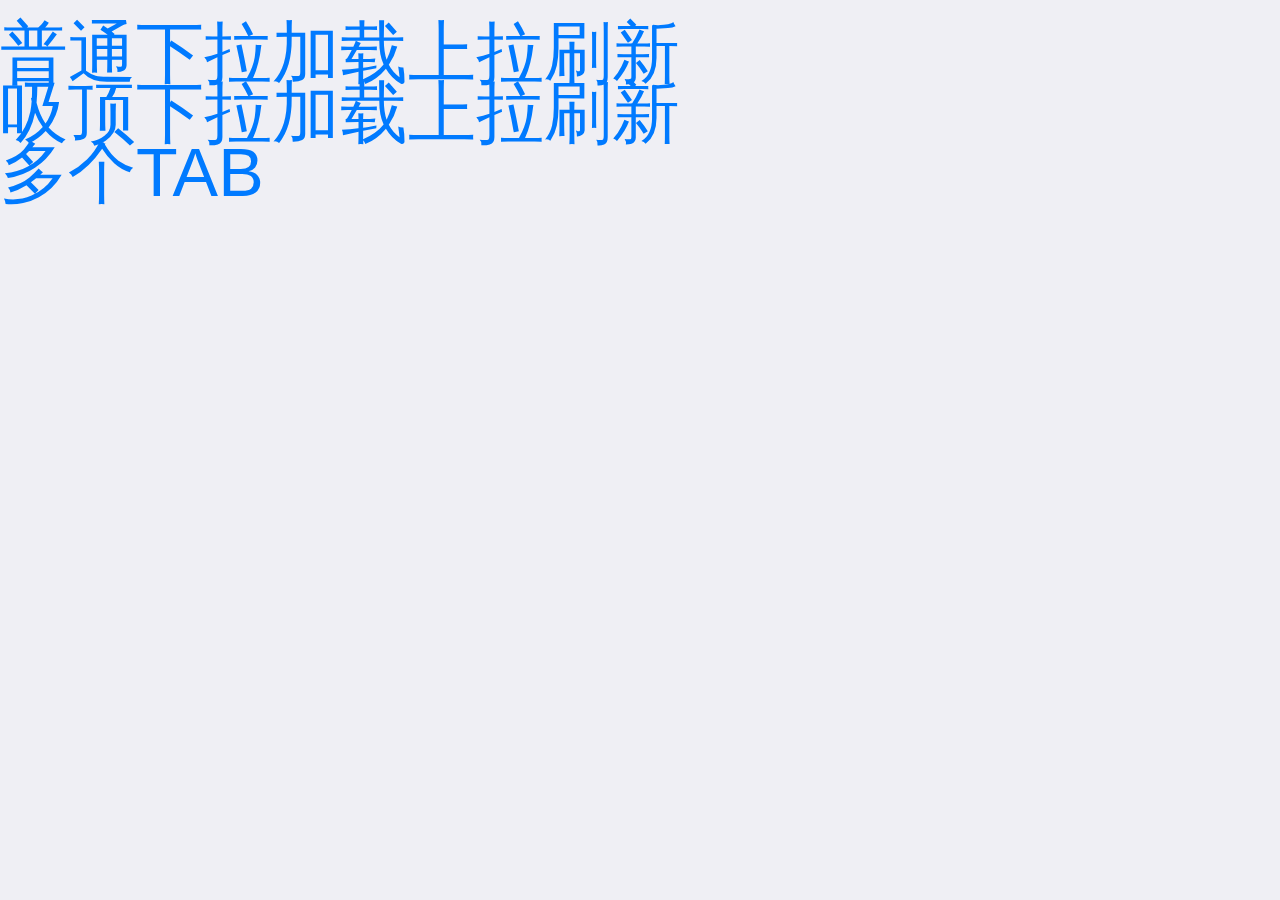
<file: mui+mescroll/index.html>
<!DOCTYPE html>
<html>
<head>
    <meta charset="utf-8">
    <meta name="viewport" content="width=device-width,initial-scale=1,minimum-scale=1,maximum-scale=1,user-scalable=no,viewport-fit=cover" />
    <title></title>
    <script src="js/mui.min.js"></script>
    <link href="css/mui.min.css" rel="stylesheet"/>
	 <link href="css/base.css" rel="stylesheet"/>
    <script type="text/javascript" charset="utf-8">
      	mui.init();
    </script>
	<script>
		var w = window.screen.width;
		var html = document.getElementsByTagName("html")
		html[0].style.fontSize = w / 37.5 + "px";
	</script>
	<style>
		*{font-size: 2rem;}
	</style>

	
</head>
<body>
	<br />
	<br />
	<a href="普通.html">普通下拉加载上拉刷新</a><br /><br />
	<a href="吸顶多选项.html">吸顶下拉加载上拉刷新</a><br /><br />
	<a href="多个tab-swiper.html">多个TAB</a><br /><br />
</body>
</html>
</file>
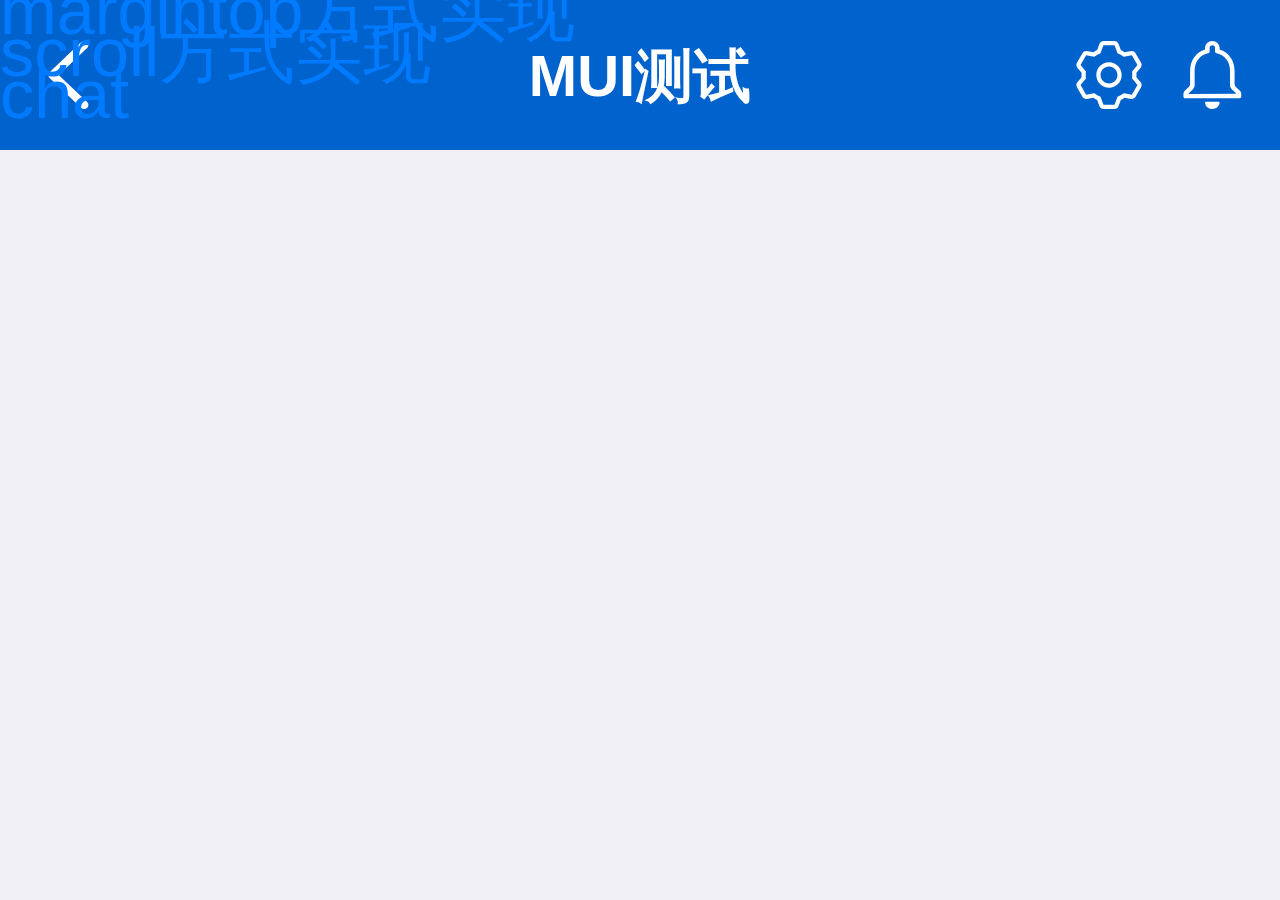
<file: mui测试/index.html>
<!DOCTYPE html>
<html>
	<head>
		<meta charset="utf-8">
		<meta name="viewport" content="width=device-width,initial-scale=1,minimum-scale=1,maximum-scale=1,user-scalable=no,viewport-fit=cover" />
		<title></title>
		<script src="js/mui.min.js"></script>
		<link href="css/mui.min.css" rel="stylesheet" />
		<link href="css/base.css" rel="stylesheet" />
		<script type="text/javascript" charset="utf-8">
			mui.init();
		</script>
		<script>
			var w = window.screen.width;
			var html = document.getElementsByTagName("html")
			html[0].style.fontSize = w / 37.5 + "px";
		</script>
		<style>
			* {margin: 0;padding: 0; font-size: 2rem;}
			
		</style>
	</head>
	<body>
		<header>
			<div id="header_space"></div>
			<div class="header_content">
				<div class="left">
					<div class="icon"><img src="images/back_white.svg"/></div>
				</div>
				<div class="txt">MUI测试</div>
				<div class="right">
					<div class="icon"><img src="images/gear.svg"/></div>
					<div class="icon"><img src="images/msg.svg"/></div>
				</div>
			</div>
		</header>
		
		<div class="main" id="main">
			<a href="margintop方式实现.html">margintop方式实现</a><br /><br />
			<a href="scroll方式实现.html">scroll方式实现</a><br /><br />
			<a href="chat.html">chat</a><br /><br />
		</div>
		
		
		
		
	</body>
	<script>
		
		mui.plusReady(function () {
			var sbh = plus.navigator.getStatusbarHeight(),
				hs = document.getElementById('header_space'),
				m = document.getElementById('main');
				
				hs.style.height = sbh + "px"
			var hd = document.getElementsByTagName("header"),
				hh = hd[0].clientHeight;
				m.style.background = "#000";
				// m.style.top = hh + "px";
				console.log("header高度 =" + " " + hh);
				console.log("状态栏高度 =" + " " + sbh)
		})
		
		
		
		
		
	</script>
	
	
</html>
</file>
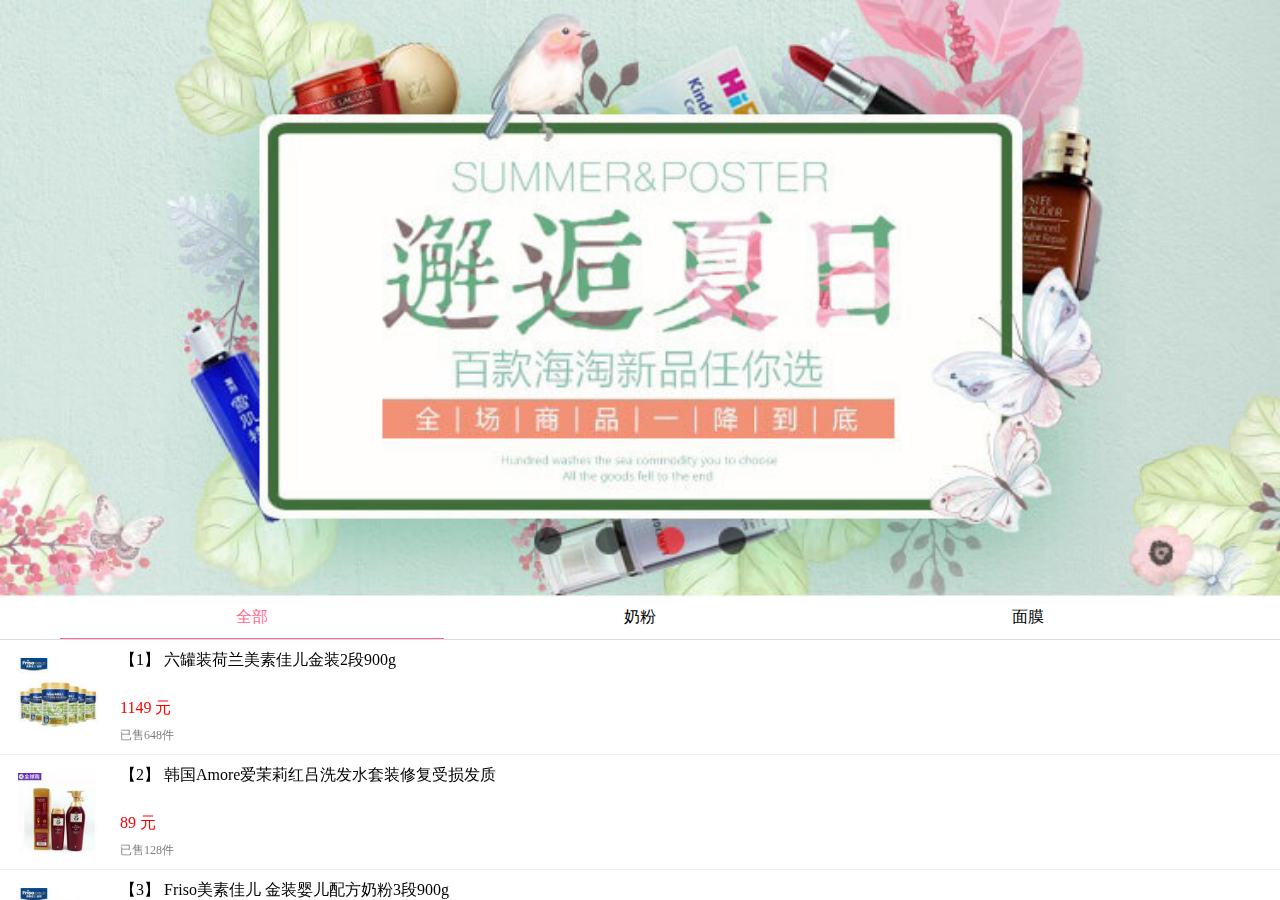
<file: mui+mescroll/吸顶多选项.html>
<!DOCTYPE html>
<html>

	<head>
		<meta charset="utf-8">
		<meta name="viewport" content="width=device-width, initial-scale=1,maximum-scale=1,user-scalable=no">
		<meta name="apple-mobile-web-app-capable" content="yes">

		<link rel="stylesheet" href="css/mescroll.min.css">
		<style type="text/css">
			* {
				margin: 0;
				padding: 0;
				-webkit-touch-callout:none;
				-webkit-user-select:none;
				-webkit-tap-highlight-color:transparent;
			}
			body{background-color: white}
			ul{list-style-type: none}
			a {text-decoration: none;color: #18B4FE;}
			
	
			/*模拟的轮播*/
			.swiper{
				width: 100%;
				vertical-align: bottom;
			}
			/*菜单*/
			.nav{
				text-align: center;
				border-bottom: 1px solid #ddd;
				background-color: white;
			}
			.nav p{
				display: inline-block;
				width: 30%;
				padding: 10px 0;
			}
			.nav .active{
				border-bottom: 1px solid #FF6990;
				color: #FF6990;
			}
			/*ios使用sticky样式实现*/
			.nav-sticky{
				z-index: 9999;/*需设置zIndex,避免在悬停时,可能会被列表数据遮住*/
				position: -webkit-sticky;
				position: sticky;
			    top: 0;/*相对mescroll的div悬停的位置*/
			}
			/*android和pc端悬停*/
			.nav-fixed{
				z-index: 9999;
				position: fixed;
				top: 44px;
				left: 0;
				width: 100%;
			}
			/*列表*/
			.mescroll{
				position: fixed;
				top: 0;
				bottom: 0;
				width: 100%;
				height: auto;
			}
			/*展示上拉加载的数据列表*/
			.data-list li{
				position: relative;
				padding: 10px 8px 10px 120px;
				border-bottom: 1px solid #eee;
			}
			.data-list .pd-img{
				position: absolute;
				left: 18px;
				top: 18px;
				width: 80px;
				height: 80px;
			}
			.data-list .pd-name{
				font-size: 16px;
				line-height: 20px;
				height: 40px;
				overflow: hidden;
			}
			.data-list .pd-price{
				margin-top: 8px;
				color: red;
			}
			.data-list .pd-sold{
				font-size: 12px;
				margin-top: 8px;
				color: gray;
			}
		</style>
	</head>

	<body>
		
		<!--滑动区域-->
		<div id="mescroll" class="mescroll">
		
			<img class="swiper" src="res/img/swiper.jpg"/>
			<!--
				悬浮菜单:
				1.ios的悬停效果,通过给navWarp添加sticky样式来实现
				2.android和pc端悬停效果,通过监听mescroll的scroll事件,控制navContent是否为fixed定位来实现
			-->
			<div id="navWarp">
				<div id="navContent" class="nav">
					<p class="active" i="0">全部</p>
					<p i="1">奶粉</p>
					<p i="2">面膜</p>
				</div>
			</div>
			<!--upscrollWarp用于装载上拉进度和数据列表,避免清空列表不满屏,导致点击悬浮菜单时会滑下来-->
			<div id="upscrollWarp">
				<!--展示上拉加载的数据列表-->
				<ul id="dataList" class="data-list">
					<!--<li>
						<img class="pd-img" src="../res/img/pd1.jpg"/>
						<p class="pd-name">商品标题商品标题商品标题商品标题商品标题商品</p>
						<p class="pd-price">200.00 元</p>
						<p class="pd-sold">已售50件</p>
					</li>-->
				</ul>
			</div>
		</div>
	</body>
	
	<script src="js/mescroll.min.js" type="text/javascript" charset="utf-8"></script>
	<!--mescroll本身不依赖jq,这里为了模拟发送ajax请求-->
	<script src="js/jquery.min.js" type="text/javascript" charset="utf-8"></script>
	<script type="text/javascript" charset="utf-8">
		$(function(){
			//创建MeScroll对象,内部已默认开启下拉刷新,自动执行up.callback,刷新列表数据;
			var mescroll = new MeScroll("mescroll", {
				up: {
					callback: getListData, //上拉回调,此处可简写; 相当于 callback: function (page, mescroll) { getListData(page); }
					isBounce: false, //此处禁止ios回弹,解析(务必认真阅读,特别是最后一点): http://www.mescroll.com/qa.html#q10
					clearEmptyId: "dataList", //相当于同时设置了clearId和empty.warpId; 简化写法;默认null; 注意vue中不能配置此项
					warpId: "upscrollWarp", //让上拉进度装到upscrollWarp里面
					lazyLoad: {
			        	use: true // 是否开启懒加载,默认false
			        }
				}
			});
			
			var navWarp=document.getElementById("navWarp");
			if(mescroll.os.ios){
				//ios的悬停效果,通过给navWarp添加nav-sticky样式来实现
				navWarp.classList.add("nav-sticky");
			}else{
				//android和pc端悬停效果,通过监听mescroll的scroll事件,控制navContent是否为fixed定位来实现
				navWarp.style.height=navWarp.offsetHeight+"px";//固定高度占位,避免悬浮时列表抖动
				var navContent=document.getElementById("navContent");
				mescroll.optUp.onScroll=function(mescroll, y, isUp){
					console.log("up --> onScroll 列表当前滚动的距离 y = " + y + ", 是否向上滑动 isUp = " + isUp);
					if(y>=navWarp.offsetTop){
						navContent.classList.add("nav-fixed");
					}else{
						navContent.classList.remove("nav-fixed");
					}
				}
			}
			
			/*初始化菜单*/
			var pdType=0;//全部商品0; 奶粉1; 图书2;
			$(".nav p").click(function(){
				var i=$(this).attr("i");
				if(pdType!=i) {
					//更改列表条件
					pdType=i;
					//变色
					$(".nav p").each(function(i,dom){
						if(dom.getAttribute("i")==pdType){
							dom.classList.add("active");
						}else{
							dom.classList.remove("active");
						}
					})
					/*调整upscrollWarp的最小高度,使其刚好满屏,避免点击悬浮菜单时会滑下来;(这里每次点击都计算一次,毕竟轮播图高度改变或未能显示图都会影响计算的值)*/
					var minHight = mescroll.getClientHeight() - navWarp.offsetHeight;
					document.getElementById("upscrollWarp").style.minHeight = minHight+"px";
					//重置列表数据
					mescroll.resetUpScroll();
				}
			})
			
			/*联网加载列表数据  page = {num:1, size:10}; num:当前页 从1开始, size:每页数据条数 */
			function getListData(page){
				//联网加载数据
				getListDataFromNet(pdType, page.num, page.size, function(curPageData){
					//联网成功的回调,隐藏下拉刷新和上拉加载的状态;
					//mescroll会根据传的参数,自动判断列表如果无任何数据,则提示空;列表无下一页数据,则提示无更多数据;
					console.log("pdType="+pdType+", page.num="+page.num+", page.size="+page.size+", curPageData.length="+curPageData.length);
					
					//方法一(推荐): 后台接口有返回列表的总页数 totalPage
					//mescroll.endByPage(curPageData.length, totalPage); //必传参数(当前页的数据个数, 总页数)
					
					//方法二(推荐): 后台接口有返回列表的总数据量 totalSize
					//mescroll.endBySize(curPageData.length, totalSize); //必传参数(当前页的数据个数, 总数据量)
					
					//方法三(推荐): 您有其他方式知道是否有下一页 hasNext
					//mescroll.endSuccess(curPageData.length, hasNext); //必传参数(当前页的数据个数, 是否有下一页true/false)
					
					//方法四 (不推荐),会存在一个小问题:比如列表共有20条数据,每页加载10条,共2页.如果只根据当前页的数据个数判断,则需翻到第三页才会知道无更多数据,如果传了hasNext,则翻到第二页即可显示无更多数据.
					mescroll.endSuccess(curPageData.length);
					
					//提示:curPageData.length必传的原因:
					// 1.判断是否有下一页的首要依据: 当传的值小于page.size时,则一定会认为无更多数据.
					// 2.比传入的totalPage, totalSize, hasNext具有更高的判断优先级
					// 3.使配置的noMoreSize生效
					
					//设置列表数据
					setListData(curPageData);
				}, function(){
					//联网失败的回调,隐藏下拉刷新和上拉加载的状态;
	                mescroll.endErr();
				});
			}
			
			/*设置列表数据*/
			function setListData(curPageData){
				var listDom=document.getElementById("dataList");
				for (var i = 0; i < curPageData.length; i++) {
					var pd=curPageData[i];
					
					var str='<img class="pd-img" src="res/img/loading-sq.png" imgurl="'+pd.pdImg+'"/>';
					str+='<p class="pd-name">'+pd.pdName+'</p>';
					str+='<p class="pd-price">'+pd.pdPrice+' 元</p>';
					str+='<p class="pd-sold">已售'+pd.pdSold+'件</p>';
					
					var liDom=document.createElement("li");
					liDom.innerHTML=str;
					listDom.appendChild(liDom);
				}
			}
			
			/*联网加载列表数据
			 在您的实际项目中,请参考官方写法: http://www.mescroll.com/api.html#tagUpCallback
			 请忽略getListDataFromNet的逻辑,这里仅仅是在本地模拟分页数据,本地演示用
			 实际项目以您服务器接口返回的数据为准,无需本地处理分页.
			 * */
			function getListDataFromNet(pdType,pageNum,pageSize,successCallback,errorCallback) {
				//延时一秒,模拟联网
                setTimeout(function () {
                	$.ajax({
		                type: 'GET',
		                url: 'res/pdlist1.json',
//		                url: '../res/pdlist1.json?pdType='+pdType+'&num='+pageNum+'&size='+pageSize,
		                dataType: 'json',
		                success: function(data){
		                	var listData=[];
		                	
		                	//pdType 全部商品0; 奶粉1; 图书2;
		                	if(pdType==0){
		                		//全部商品 (模拟分页数据)
								for (var i = (pageNum-1)*pageSize; i < pageNum*pageSize; i++) {
				            		if(i==data.length) break;
				            		listData.push(data[i]);
				            	}
								
		                	}else if(pdType==1){
		                		//奶粉
		                		for (var i = 0; i < data.length; i++) {
		                			if (data[i].pdName.indexOf("奶")!=-1) {
		                				listData.push(data[i]);
		                			}
		                		}
		                		
		                	}else if(pdType==2){
		                		//面膜
		                		for (var i = 0; i < data.length; i++) {
		                			if (data[i].pdName.indexOf("面膜")!=-1) {
		                				listData.push(data[i]);
		                			}
		                		}
		                	}
		                	
		                	//回调
		                	successCallback(listData);
		                },
		                error: errorCallback
		            });
                },500)
			}
			
		});
	</script>

</html>
</file>
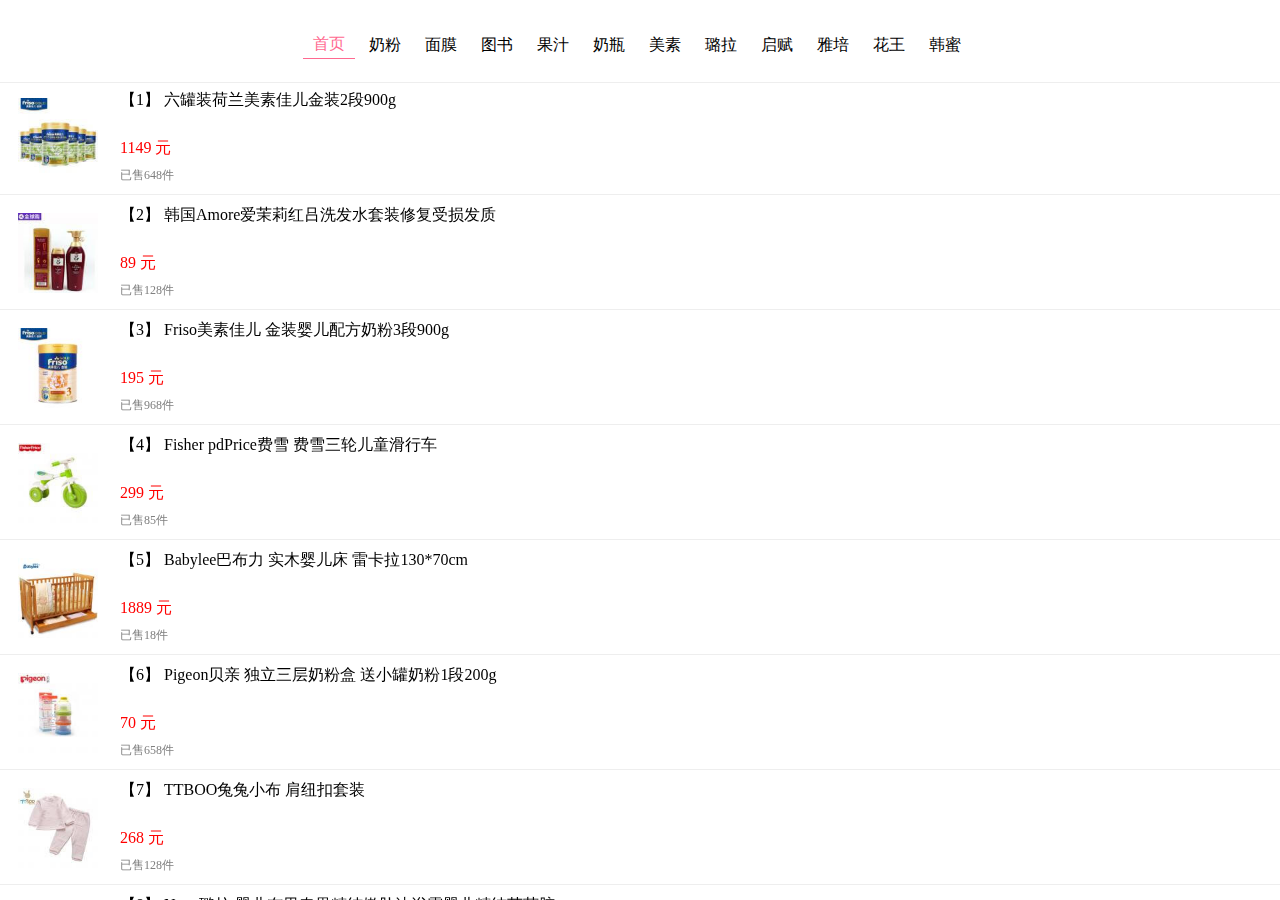
<file: mui+mescroll/多个tab-swiper.html>
<!DOCTYPE html>
<html>

	<head>
		<meta charset="utf-8">
		<meta name="viewport" content="width=device-width, initial-scale=1,maximum-scale=1,user-scalable=no">
		<meta name="apple-mobile-web-app-capable" content="yes">

		<link rel="stylesheet" href="css/mescroll.min.css">
		<link rel="stylesheet" href="css/swiper-3.3.1.min.css">
		<style type="text/css">
			* {
				margin: 0;
				padding: 0;
				-webkit-touch-callout:none;
				-webkit-user-select:none;
				-webkit-tap-highlight-color:transparent;
			}
			body{background-color: white}
			ul{list-style-type: none}
			a {text-decoration: none;color: #18B4FE;}
			
			/*模拟的标题*/
			.header{
				z-index: 9990;
				position: fixed;
				top: 0;
				left: 0;
				width: 100%;
				height: 70px;
				line-height: 16px;
				padding-top: 12px;
				text-align: center;
				background-color: white;
				border-bottom: 1px solid #eee;
			}
			.header .btn-left{
				position: absolute;
				top: 0;
				left: 0;
				padding:12px 12px 0 12px;
			}
			.header .btn-right{
				position: absolute;
				top: 0;
				right: 0;
				padding:12px 8px;
			}
			.header .tip{
				margin-top: 4px;
				font-size: 12px;
				color: gray;
			}
			/*菜单*/
			.scrollx{
				height: 50px;
				overflow: hidden;
			}
			.scrollx-content{
				width: 100%;
				overflow-x: auto;
				white-space: nowrap;
			}
			.nav {
				padding: 0 16px 0 10px;
			}
			.nav li{
				display: inline-block;
				padding: 24px 10px 6px 10px;
				margin-bottom: 30px;/*把水平滚动条撑到外面,达到隐藏的目的*/
				vertical-align: middle;
			}
			.nav .active{
				border-bottom: 1px solid #FF6990;
				color: #FF6990;
			}
			/*列表*/
			.swiper-container{
				position: fixed;
				top: 80px;
				left: 0;
				right: 0;
				bottom: 0;
			}
			/*展示上拉加载的数据列表*/
			.data-list li{
				position: relative;
				padding: 10px 8px 10px 120px;
				border-bottom: 1px solid #eee;
			}
			.data-list .pd-img{
				position: absolute;
				left: 18px;
				top: 18px;
				width: 80px;
				height: 80px;
			}
			.data-list .pd-name{
				font-size: 16px;
				line-height: 20px;
				height: 40px;
				overflow: hidden;
			}
			.data-list .pd-price{
				margin-top: 8px;
				color: red;
			}
			.data-list .pd-sold{
				font-size: 12px;
				margin-top: 8px;
				color: gray;
			}
			/*隐藏*/
			.hide{display: none;}
		</style>
	</head>

	<body>
		<!--标题-->
		<div class="header">
			
			
			<!--菜单 需加上mescroll-touch-x,原因: http://www.mescroll.com/qa.html#q10 -->
			<div class="scrollx mescroll-touch-x">
				<div id="scrollxContent" class="scrollx-content">
					<ul id="nav" class="nav">
						<li class="active" i="0">首页</li>
						<li i="1">奶粉</li>
						<li i="2">面膜</li>
						<li i="3">图书</li>
						<li i="4">果汁</li>
						<li i="5">奶瓶</li>
						<li i="6">美素</li>
						<li i="7">璐拉</li>
						<li i="8">启赋</li>
						<li i="9">雅培</li>
						<li i="10">花王</li>
						<li i="11">韩蜜</li>
					</ul>
				</div>
			</div>
			
		</div>
		
		<!--轮播-->
		<div id="swiper" class="swiper-container">
		    <div id="swiperWrapper" class="swiper-wrapper">
		    	
	        	<!--首页-->
		        <div id="mescroll0" class="swiper-slide mescroll">
					<ul id="dataList0" class="data-list">
						<!--<li>
							<img class="pd-img" src="../res/img/pd1.jpg"/>
							<p class="pd-name">商品标题商品标题商品标题商品标题商品标题商品</p>
							<p class="pd-price">200.00 元</p>
							<p class="pd-sold">已售50件</p>
						</li>-->
					</ul>
		        </div>
		    	
	        	<!--奶粉-->
		        <div id="mescroll1" class="swiper-slide mescroll">
					<ul id="dataList1" class="data-list"> </ul>
		        </div>
		    	
	        	<!--面膜-->
		        <div id="mescroll2" class="swiper-slide mescroll">
					<ul id="dataList2" class="data-list"> </ul>
		        </div>
		    	
	        	<!--图书-->
		        <div id="mescroll3" class="swiper-slide mescroll">
					<ul id="dataList3" class="data-list"> </ul>
		        </div>
		    	
	        	<!--果汁-->
		        <div id="mescroll4" class="swiper-slide mescroll">
					<ul id="dataList4" class="data-list"> </ul>
		        </div>
		    	
	        	<!--奶瓶-->
		        <div id="mescroll5" class="swiper-slide mescroll">
					<ul id="dataList5" class="data-list"> </ul>
		        </div>
		    	
	        	<!--美素-->
		        <div id="mescroll6" class="swiper-slide mescroll">
					<ul id="dataList6" class="data-list"> </ul>
		        </div>
		    	
	        	<!--璐拉-->
		        <div id="mescroll7" class="swiper-slide mescroll">
					<ul id="dataList7" class="data-list"> </ul>
		        </div>
		    	
	        	<!--启赋-->
		        <div id="mescroll8" class="swiper-slide mescroll">
					<ul id="dataList8" class="data-list"> </ul>
		        </div>
		    	
	        	<!--雅培-->
		        <div id="mescroll9" class="swiper-slide mescroll">
					<ul id="dataList9" class="data-list"> </ul>
		        </div>
		    	
	        	<!--花王-->
		        <div id="mescroll10" class="swiper-slide mescroll">
					<ul id="dataList10" class="data-list"> </ul>
		        </div>
		    	
	        	<!--韩蜜-->
		        <div id="mescroll11" class="swiper-slide mescroll">
					<ul id="dataList11" class="data-list"> </ul>
		        </div>
		    	
		    </div>
		</div>
			
	</body>
	
	<script src="js/mescroll.min.js" type="text/javascript" charset="utf-8"></script>
	<script src="js/swiper-3.3.1.min.js" type="text/javascript" charset="utf-8"></script>
	<!--mescroll本身不依赖jq,这里为了模拟发送ajax请求-->
	<script src="js/jquery.min.js" type="text/javascript" charset="utf-8"></script>
	<script type="text/javascript" charset="utf-8">
		$(function(){
			//导航菜单
			var mescrollArr=new Array(12);//每个菜单对应一个mescroll对象
			
			//当前菜单下标
			var curNavIndex=0;
			
			//初始化首页
			mescrollArr[curNavIndex]=initMescroll(curNavIndex);
			
			/*初始化轮播*/
			var swiper=new Swiper('#swiper', {
				observer: true,
		        onTransitionEnd: function(swiper){
		        	var i=swiper.activeIndex;//轮播切换完毕的事件
		        	changePage(i);
			    }
		    });
		    
		    /*菜单点击事件*/
			$("#nav li").click(function(){
				var i=Number($(this).attr("i"));
				swiper.slideTo(i);//以轮播的方式切换列表
			})
			
			/*切换列表*/
			function changePage(i) {
				if(curNavIndex!=i) {
					//更改列表条件
					var curNavDom;//当前菜单项
					$("#nav li").each(function(n,dom){
						if (dom.getAttribute("i")==i) {
							dom.classList.add("active");
							curNavDom=dom;
						} else{
							dom.classList.remove("active");
						}
					});
					//菜单项居中动画
					var scrollxContent=document.getElementById("scrollxContent");
					var star = scrollxContent.scrollLeft;//当前位置
					var end = curNavDom.offsetLeft + curNavDom.clientWidth/2 - document.body.clientWidth/2; //居中
					mescrollArr[curNavIndex].getStep(star, end, function(step,timer){
						scrollxContent.scrollLeft=step; //从当前位置逐渐移动到中间位置,默认时长300ms
					});
					//隐藏当前回到顶部按钮
					mescrollArr[curNavIndex].hideTopBtn();
					//取出菜单所对应的mescroll对象,如果未初始化则初始化
					if(mescrollArr[i]==null){
						mescrollArr[i]=initMescroll(i);
					}else{
						//检查是否需要显示回到到顶按钮
						var curMescroll=mescrollArr[i];
						var curScrollTop=curMescroll.getScrollTop();
						if(curScrollTop>=curMescroll.optUp.toTop.offset){
							curMescroll.showTopBtn();
						}else{
							curMescroll.hideTopBtn();
						}
					}
					//更新标记
					curNavIndex=i;
				}
			}
			
			/*创建MeScroll对象*/
			function initMescroll(index){
				//创建MeScroll对象,内部已默认开启下拉刷新,自动执行up.callback,刷新列表数据;
				var mescroll = new MeScroll("mescroll"+index, {
					//上拉加载的配置项
					up: {
						callback: getListData, //上拉回调,此处可简写; 相当于 callback: function (page) { getListData(page); }
						isBounce: false, //此处禁止ios回弹,解析(务必认真阅读,特别是最后一点): http://www.mescroll.com/qa.html#q10
						noMoreSize: 4, //如果列表已无数据,可设置列表的总数量要大于半页才显示无更多数据;避免列表数据过少(比如只有一条数据),显示无更多数据会不好看; 默认5
						empty: {
							icon: "res/img/mescroll-empty.png", //图标,默认null
							tip: "暂无相关数据~", //提示
							btntext: "去逛逛 >", //按钮,默认""
							btnClick: function(){//点击按钮的回调,默认null
								alert("点击了按钮,具体逻辑自行实现");
							} 
						},
						clearEmptyId: "dataList"+index,
						toTop:{ //配置回到顶部按钮
							src : "res/img/mescroll-totop.png", //默认滚动到1000px显示,可配置offset修改
							//offset : 1000
						},
						isBounce:false,
						lazyLoad: {
				        	use: true // 是否开启懒加载,默认false
				        }
					}
				});
				return mescroll;
			}
			
			/*联网加载列表数据  page = {num:1, size:10}; num:当前页 从1开始, size:每页数据条数 */
			function getListData(page){
				//联网加载数据
				var dataIndex=curNavIndex; //记录当前联网的nav下标,防止快速切换时,联网回来curNavIndex已经改变的情况;
				getListDataFromNet(dataIndex, page.num, page.size, function(pageData){
					//联网成功的回调,隐藏下拉刷新和上拉加载的状态;
					//mescroll会根据传的参数,自动判断列表如果无任何数据,则提示空;列表无下一页数据,则提示无更多数据;
					console.log("dataIndex="+dataIndex+", curNavIndex="+curNavIndex+", page.num="+page.num+", page.size="+page.size+", pageData.length="+pageData.length);
					
					//方法一(推荐): 后台接口有返回列表的总页数 totalPage
					//mescrollArr[dataIndex].endByPage(pageData.length, totalPage); //必传参数(当前页的数据个数, 总页数)
					
					//方法二(推荐): 后台接口有返回列表的总数据量 totalSize
					//mescrollArr[dataIndex].endBySize(pageData.length, totalSize); //必传参数(当前页的数据个数, 总数据量)
					
					//方法三(推荐): 您有其他方式知道是否有下一页 hasNext
					//mescrollArr[dataIndex].endSuccess(pageData.length, hasNext); //必传参数(当前页的数据个数, 是否有下一页true/false)
					
					//方法四 (不推荐),会存在一个小问题:比如列表共有20条数据,每页加载10条,共2页.如果只根据当前页的数据个数判断,则需翻到第三页才会知道无更多数据,如果传了hasNext,则翻到第二页即可显示无更多数据.
					mescrollArr[dataIndex].endSuccess(pageData.length);
					
					//设置列表数据
					setListData(pageData,dataIndex);
				}, function(){
					//联网失败的回调,隐藏下拉刷新和上拉加载的状态;
	                mescrollArr[dataIndex].endErr();
				});
			}
			
			/*设置列表数据
			 * pageData 当前页的数据
			 * dataIndex 数据属于哪个nav */
			function setListData(pageData,dataIndex){
				var listDom=document.getElementById("dataList"+dataIndex);
				for (var i = 0; i < pageData.length; i++) {
					var pd=pageData[i];
					
					var str='<img class="pd-img" src="res/img/loading-sq.png" imgurl="'+pd.pdImg+'"/>';
					str+='<p class="pd-name">'+pd.pdName+'</p>';
					str+='<p class="pd-price">'+pd.pdPrice+' 元</p>';
					str+='<p class="pd-sold">已售'+pd.pdSold+'件</p>';
					
					var liDom=document.createElement("li");
					liDom.innerHTML=str;
					listDom.appendChild(liDom);
				}
			}
			
			/*联网加载列表数据
			 在您的实际项目中,请参考官方写法: http://www.mescroll.com/api.html#tagUpCallback
			 请忽略getListDataFromNet的逻辑,这里仅仅是在本地模拟分页数据,本地演示用
			 实际项目以您服务器接口返回的数据为准,无需本地处理分页.
			 * */
			function getListDataFromNet(curNavIndex,pageNum,pageSize,successCallback,errorCallback) {
				//延时一秒,模拟联网
                setTimeout(function () {
                	$.ajax({
		                type: 'GET',
		                url: 'res/pdlist1.json',
//		                url: '../res/pdlist1.json?curNavIndex='+curNavIndex+'&num='+pageNum+'&size='+pageSize,
		                dataType: 'json',
		                success: function(data){
		                	var listData=[];
		                	
		                	if(curNavIndex==0){
		                		//首页 (模拟分页数据)
								for (var i = (pageNum-1)*pageSize; i < pageNum*pageSize; i++) {
				            		if(i==data.length) break;
				            		listData.push(data[i]);
				            	}
								
		                	}else {
		                		//关键词筛选模拟数据
		                		var keyword=["首页","奶粉","面膜","图书","果汁","奶瓶","美素","璐拉","启赋","雅培","花王","韩蜜"];
		                		var curword=keyword[curNavIndex];
		                		for (var i = 0; i < data.length; i++) {
		                			if (data[i].pdName.indexOf(curword)!=-1) {
		                				listData.push(data[i]);
		                			}
		                		}
		                	}
		                	
		                	//回调
		                	successCallback(listData);
		                },
		                error: errorCallback
		            });
                },500)
			}
			
		});
	</script>

</html>
</file>
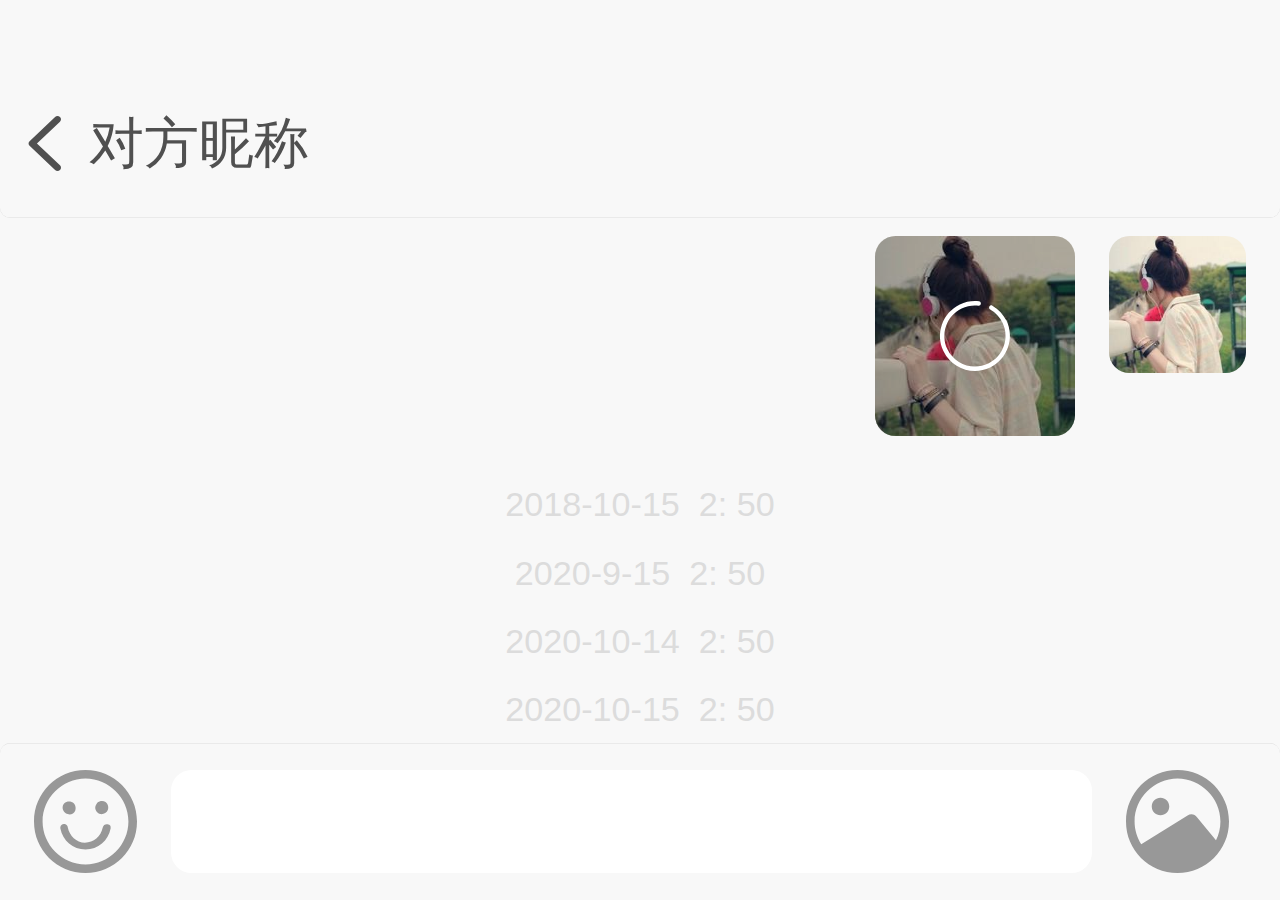
<file: mui测试/chat.html>
<!DOCTYPE html>
<html>
	<head>
		<meta charset="utf-8">
		<meta name="viewport" content="width=device-width,initial-scale=1,minimum-scale=1,maximum-scale=1,user-scalable=no,viewport-fit=cover" />
		<title></title>
		<script src="js/mui.min.js"></script>
		<link href="css/mui.min.css" rel="stylesheet" />
		<link href="css/base.css" rel="stylesheet" />
		<link href="css/chat.css" rel="stylesheet" />

		<script>
			var w = window.screen.width;
			var html = document.getElementsByTagName("html")
			html[0].style.fontSize = w / 37.5 + "px";
		</script>



	</head>
	<body>

		<header>
			<div class="header_chat">
				<img src="images/back.svg" />对方昵称
			</div>
		</header>

		<div class="ye_main ye_main_chat" id="ym">
			<div class="top_tips" id="tt">下拉刷新</div>
			<div class="ye_main_in" id="ymi">

				<div class="chat_left">
					<div class="photo"><img src="images/people.jpg" /></div>
					<div class="txt">你好啊！</div>
					<div class="clear"></div>
				</div>

				<div class="chat_left">
					<div class="photo"><img src="images/people.jpg" /></div>
					<div class="txt">90年代寻宝电影热潮袭来，香港影视界人士都跃跃欲试，但是能做到像《飞鹰计划》这般用心的个人觉得几乎没有。</div>
					<div class="clear"></div>
				</div>

				<div class="chat_left">
					<div class="photo"><img src="images/people.jpg" /></div>
					<div class="pic"><img src="images/people.jpg" /></div>
					<div class="clear"></div>
				</div>

				<div class="chat_left">
					<div class="photo"><img src="images/people.jpg" /></div>
					<div class="pic"><img src="images/long.jpg" /></div>
					<div class="clear"></div>
				</div>




				<div class="chat_right">
					<div class="photo"><img src="images/people.jpg" /></div>
					<div class="txt">你好啊！</div>
					<div class="clear"></div>
				</div>

				<div class="chat_right">
					<div class="photo"><img src="images/people.jpg" /></div>
					<div class="txt">90年代寻宝电影热潮袭来，香港影视界人士都跃跃欲试，但是能做到像《飞鹰计划》这般用心的个人觉得几乎没有。</div>
					<div class="clear"></div>
				</div>

				<!-- <div class="time" value="1602432000000"></div> -->


				<div class="chat_right">
					<div class="photo"><img src="images/people.jpg" /></div>
					<div class="pic">
						<div class="load"><img src="images/load.svg" /></div>
						<img src="images/people.jpg" />
					</div>
					<div class="clear"></div>
				</div>

				<div class="time" value="1539571811000"></div><!-- 2018-10-15 10:50:11 -->
				<div class="time" value="1600138211000"></div><!-- 2020-9-15 10:50:11 -->
				<div class="time" value="1602643811000"></div><!-- 2020-10-14 10:50:11 -->
				<div class="time" value="1602730211000"></div><!-- 2020-10-15 10:50:11 -->







			</div>
			<!-- <div class="bottom_tips"id="bt">上拉加载</div>	 -->
		</div>

		<div class="bottom_chat">
			<div class="icon" ><img src="images/emoji.svg" /></div>
			<div class="text" contenteditable="true" id="t"></div>
			<div class="icon" id="p"><img src="images/camera.svg" /></div>
			<div class="icon" id="f" onclick="fabu()" style="display: none;"><img src="images/fabu.svg" /></div>
		</div>


	</body>

	<script>
		function timechange() {
			var ts = document.getElementsByClassName("time")
			for (var i = 0; i < ts.length; i++) {
				var timestamp = ts[i].getAttribute("value"); //获取value值
				timestamp = parseInt(timestamp);
				console.log(timestamp)
				var date = new Date(timestamp); //时间戳为10位需*1000，时间戳为13位的话不需乘1000
				var yy = date.getFullYear();
				var mm = date.getMonth() + 1;
				var dd = date.getDate();
				var hhh = date.getHours();
				var mmm = date.getMinutes();
				var sss = date.getSeconds();
				var date_now = new Date();
				var yyn = date_now.getFullYear();
				var mmn = date_now.getMonth() + 1;
				var ddn = date_now.getDate();
				var hhhn = date_now.getHours();
				var mmmn = date_now.getMinutes();
				var sssn = date_now.getSeconds();
				console.log(yy + "/" + mm + "/" + dd + "-" + hhh + "：" + mmm + "：" + sss)
				console.log(yyn + "/" + mmn + "/" + ddn + "-" + hhhn + "：" + mmmn + "：" + sssn)
				var syy, smm, sdd, shhh, smmm;
				if (yy == yyn && mm == mmn && dd != ddn) {
					syy = "" //年不显示
					smm = mm + "-"; //月显示
					sdd = dd + "&nbsp&nbsp"; //天显示
					shhh = hhh + ": ";
					smmm = mmm;
				} //同年同月不同天
				if (yy == yyn && mm != mmn) {
					syy = "" //年不显示
					smm = mm + "-"; //月显示
					sdd = dd + "&nbsp&nbsp"; //天显示
					shhh = hhh + ": ";
					smmm = mmm;
				} //同年不同月
				if (yy != yyn) {
					syy = yy + "-" //年显示
					smm = mm + "-"; //月显示
					sdd = dd + "&nbsp&nbsp"; //天显示
					shhh = hhh + ": ";
					smmm = mmm;
				} //同年不同月
				if (yy == yyn && mm == mmn && dd == ddn) {
					smm = "";
					sdd = "";
					shhh = hhh + ": ";
					smmm = mmm;
				} //同一天
				
				if(i>0){
				   var tb = parseInt(ts[i].getAttribute("value"));
				   var ta = parseInt(ts[i-1].getAttribute("value"));
				   console.log(tb +"---" + ta)
				   if((tb-ta)<180000){
					   syy = "";
					   smm = "";
					   sdd = "";
					   shhh = "";
					   smmm = "";
				   }
				   
				}
				ts[i].innerHTML = syy + "" + smm + "" + sdd + "" + shhh + "" + smmm
				console.log("now:" + date_now)
			}
		}
		timechange();
		var txt = document.getElementById('t');
		var pic = document.getElementById('p');
		var fb = document.getElementById('f');
		txt.addEventListener("keydown", chat);
		txt.addEventListener("blur", clear);
		function chat() {
			pic.style.display = "none";
			fb.style.display = "block";
			setTimeout(
				function() {
					var w = txt.innerHTML;
					if (w == "") {
						pic.style.display = "block";
						fb.style.display = "none";
					}
				}, 200
			);
			console.log("打字");
		}

		function clear() {
			if (txt.innerHTML == "") {
				pic.style.display = "block";
				fb.style.display = "none";
			}
		}


		txt.onfocus = function() {
			setTimeout(
				function() {
					console.log("到底" + ym.scrollHeight);
					ym.scrollTop = ym.scrollHeight;
				}, 100
			);
		}
		
		function showtime() {
			var time_fabu = new Date();
			var timevalue = Date.parse(time_fabu);
			console.log(timevalue)
			console.log(time_fabu);
			ymi.innerHTML += "<div class='time' value=' " + timevalue + "'></div>";
			timechange();
		}
		
		function fabu() {
			showtime();
			txt.focus();
			pic.style.display = "block";
			fb.style.display = "none";
			var w = txt.innerHTML;
			txt.innerHTML = "";
			console.log("发布");
			ymi.innerHTML += "<div class='chat_right'><div class='photo'><img src='images/people.jpg'/></div>" +
				"<div class='txt'>" + w + "</div>" +
				" <div class='clear'></div></div>"
			setTimeout(
				function() {
					console.log("到底" + ym.scrollHeight);
					ym.scrollTop = ym.scrollHeight;
				}, 100
			);
		}

		//下拉上拉部分
		var ym = document.getElementById('ym'),
			ymi = document.getElementById('ymi'),
			tt = document.getElementById('tt');
		// bt = document.getElementById('bt');
		var ymih;
		var ymh;
		var y1; //第一次触碰
		var y2; //滑动后的位置
		var tt_n;

		ymh = ym.clientHeight;
		ymih = ymi.clientHeight;
		ym.scrollTop = ymih - ymh + 30;
		ym.addEventListener("touchstart", thS);

		function thS(e) {
			y1 = e.touches[0].pageY;
			ymh = ym.clientHeight;
			ymih = ymi.clientHeight;
			tt.style.transition = "0s"
			// bt.style.transition = "0s"
			ymi.style.transition = "0s";
		}

		ym.addEventListener("touchmove", thM);

		function thM(e) {
			//控制内容滚动

			tt.innerHTML = "下拉刷新";
			// bt.innerHTML = "上拉加载";
			y2 = e.touches[0].pageY;
			if (ym.scrollTop <= 0) {
				tt.style.height = (y2 - y1) + "px"
				if ((y2 - y1) > 150) {
					tt_n = 150
					tt.innerHTML = "释放刷新"
				} else {
					tt_n = y2 - y1
				}
				tt.style.height = tt_n + "px"
			}
		}


		ym.addEventListener("touchend", thE);

		function thE(e) {
			tt.style.transition = "0.5s"
			tt.style.height = "0px";
			var tth = tt.clientHeight;


			if (tth > 140) {
				alert("加载")
			};

		}
	</script>
</html>
</file>
<file: mui+mescroll/css/base.css>
@media only screen and (device-width:375px) and (device-height:812px) and (-webkit-device-pixel-ratio:3){

}
@media only screen and (device-width:414px) and (device-height:896px) and (-webkit-device-pixel-ratio:3){
	
}
@media only screen and (device-width:414px) and (device-height:896px) and (-webkit-device-pixel-ratio:2){
	
}

@media only screen and (device-width:375px) and (device-height:812px) and (-webkit-device-pixel-ratio:2){

}
</file>
<file: mui测试/css/base.css>
header{ position:absolute; top: 0; left: 0; right: 0; background: #0062CC;}
.header_content{ height: 4.4rem; display: flex;justify-content: space-between;}
.header_content .txt{ height: 4.4rem; display: flex;justify-content: center; align-items: center;font-size: 1.7rem; color: #fff; font-weight: bold;}
.header_content .left {display: flex; align-items: center;  margin-left: 1rem; width: 6rem;height: 4.4rem;}
.header_content .right { display: flex; align-items: center; margin-right: 1rem; width: 6rem;height: 4.4rem;}
.header_content .right .icon{ margin-left: 1rem; width: 2rem; height: 2rem;}
.header_content .left .icon{ margin-right: 1rem; width: 2rem; height: 2rem;}
.header_content .icon img{ width: 2rem; height: 2rem; display: block;}

.main{ position: absolute; left: 0; top:0; right: 0; bottom:0;}

@media only screen and (device-width:375px) and (device-height:812px) and (-webkit-device-pixel-ratio:3){

}
@media only screen and (device-width:414px) and (device-height:896px) and (-webkit-device-pixel-ratio:3){
	
}
@media only screen and (device-width:414px) and (device-height:896px) and (-webkit-device-pixel-ratio:2){
	
}

@media only screen and (device-width:375px) and (device-height:812px) and (-webkit-device-pixel-ratio:2){

}
</file>
<file: mui测试/css/chat.css>
* {margin: 0;padding: 0; box-sizing: border-box;}
html,body {height: 100%;}
.ye_main {position: fixed;top:0;bottom:0;left: 0;right: 0;background: #f8f8f8; overflow: auto;}
.ye_main_in{margin-top: 0px; position: relative; padding-top: 1rem;}
.top_tips{background: #f8f8f8; font-size: 1.2rem; color: #989898;justify-content: center; align-items: center; display: flex; width: 100%; height: 0; overflow: hidden;}
.bottom_tips{ background: #f2f2f2; font-size: 1.2rem; color: #989898; justify-content: center; align-items: center; display: flex; width: 100%; height: 0; overflow: hidden;}
.clear{ clear: both;}


header{  padding-top: 2rem; background: #f8f8f8; height: 6.4rem;position: absolute; top:0; left: 0; right: 0;}
header img{ width: 1.6rem; height: 1.6rem; margin-left: 0.5rem; margin-right: 0.5rem;}
.header_chat{ z-index: 1; position: relative; font-size: 1.6rem; color: #505050; height: 4.4rem; display: flex; align-items: center;}
.header_chat:before{content:'';position:absolute;width:200%;height:200%;border-bottom:1px solid #dcdcdc ;transform-origin:0 0;transform:scale(.5,.5);box-sizing:border-box;z-index:-1;left:0;top:0;border-radius:.6rem}





.ye_main_chat{ background: #f8f8f8;  top: 6.4rem; bottom:4.6rem ;}
.chat_left{ margin-bottom: 1rem; margin-left: 1rem; clear: both;}
.chat_left .photo{ float: left;}
.chat_left .photo img{ display: block; width: 4rem; height: 4rem; border-radius:0.6rem ;}
.chat_left .txt {position: relative; margin-left: 1rem; border-radius:0.6rem ;max-width: 26rem; word-break: break-all; text-align:justify; min-height: 4rem; line-height: 2.4rem; background: #fff; padding:0.8rem 1rem; float: left; font-size: 1.5rem; }
.chat_left .txt:before{position: absolute;content: '';width: 0;height: 0;border-top: 5px solid transparent;border-right: 8px solid #fff;border-bottom: 5px solid transparent; left: -7px; top:1rem;} 
.chat_left .pic{max-width:26rem; margin-left: 1rem; float: left;}
.chat_left .pic img{ border-radius:0.6rem ; display: block;max-width:26rem; max-height:40rem;}


.chat_right{ margin-bottom: 1rem;margin-right: 1rem;  clear: both;}
.chat_right .photo{ float: right;}
.chat_right .photo img{ display: block; width: 4rem; height: 4rem; border-radius:0.6rem ;}
.chat_right .txt {position: relative; margin-right: 1rem; border-radius:0.6rem ;max-width: 26rem; word-break: break-all; text-align:justify; min-height: 4rem; line-height: 2.4rem; background: #AAD5F4; padding:0.8rem 1rem; float: right; font-size: 1.5rem; }
.chat_right .txt:before{position: absolute;content: '';width: 0;height: 0;border-top: 5px solid transparent;border-left: 8px solid #AAD5F4;border-bottom: 5px solid transparent; right: -7px; top:1rem;} 
.chat_right .pic{max-width:26rem; margin-right: 1rem; float: right; position: relative; }
.chat_right .pic img{ border-radius:0.6rem ; display: block;max-width:26rem; max-height:40rem;}
.chat_right .pic .load{ display: flex; justify-content: center; align-items: center;  border-radius:0.6rem ; position: absolute; left:0; top: 0; right:0; bottom: 0; background: rgba(0,0,0,0.3); }
.chat_right .pic .load img{ width: 70%;}


.bottom_chat{padding-top: 0.8rem; z-index: 1; position: relative; min-height:4.6rem; position:absolute; bottom: 0; left: 0; right: 0; background: #f8f8f8;}
.bottom_chat:before{content:'';position:absolute;width:200%;height:200%;border-top:1px solid #dcdcdc ;transform-origin:0 0;transform:scale(.5,.5);box-sizing:border-box;z-index:-1;left:0;top:0;border-radius:.6rem}

.bottom_chat .icon{ width: 3rem; height: 3rem; float: left; margin-left: 1rem;}
.bottom_chat .text{ -webkit-user-select: text;overflow: auto;  max-height:9rem ; line-height: 2rem; text-align: justify; margin-bottom: 0.5rem; font-size: 1.4rem; color: #505050; padding:0.5rem 1rem ; width: 27rem; min-height: 3rem; background: #fff; float: left;margin-left: 1rem; border-radius:0.6rem}
.bottom_chat .icon img{ border-radius:0.6rem ; display: block; width: 3rem; height: 3rem; ;}
.time{ clear: both; color: #dcdcdc; font-size: 1rem; text-align: center;line-height: 2rem;}


@media only screen and (device-width:375px) and (device-height:812px) and (-webkit-device-pixel-ratio:3){

}
@media only screen and (device-width:414px) and (device-height:896px) and (-webkit-device-pixel-ratio:3){
	
}
@media only screen and (device-width:414px) and (device-height:896px) and (-webkit-device-pixel-ratio:2){
	
}

@media only screen and (device-width:375px) and (device-height:812px) and (-webkit-device-pixel-ratio:2){

}
</file>
<file: mui+mescroll/css/mescroll.min.css>
/*!
 * version 1.4.1 MIT
 * 2019-2-1 wenju
 * http://www.mescroll.com
 */
html,body{height:100%}body{-webkit-overflow-scrolling:touch}.mescroll{width:100%;height:100%;overflow-y:auto}.mescroll-hardware{-webkit-transform:translateZ(0);-webkit-transform-style:preserve-3d;-webkit-backface-visibility:hidden;-webkit-perspective:1000}.mescroll-downwarp{position:relative;width:100%;height:0;overflow:hidden;text-align:center}.mescroll-downwarp-reset{-webkit-transition:height 300ms;transition:height 300ms}.mescroll-downwarp .downwarp-content{position:absolute;left:0;bottom:0;width:100%;min-height:30px;padding:10px 0}.mescroll-upwarp{min-height:30px;padding:15px 0;text-align:center;visibility:hidden}.mescroll-downwarp .downwarp-tip,.mescroll-upwarp .upwarp-tip,.mescroll-upwarp .upwarp-nodata{display:inline-block;font-size:12px;color:gray;vertical-align:middle}.mescroll-downwarp .downwarp-tip,.mescroll-upwarp .upwarp-tip{margin-left:8px}.mescroll-downwarp .downwarp-progress,.mescroll-upwarp .upwarp-progress{display:inline-block;width:16px;height:16px;border-radius:50%;border:1px solid gray;border-bottom-color:transparent;vertical-align:middle}.mescroll-rotate{-webkit-animation:mescrollRotate .6s linear infinite;animation:mescrollRotate .6s linear infinite}@-webkit-keyframes mescrollRotate{0%{-webkit-transform:rotate(0deg)}100%{-webkit-transform:rotate(360deg)}}@keyframes mescrollRotate{0%{transform:rotate(0deg)}100%{transform:rotate(360deg)}}.mescroll-empty{width:100%;padding-top:20px;text-align:center}.mescroll-empty .empty-icon{width:45%}.mescroll-empty .empty-tip{margin-top:6px;font-size:14px;color:gray}.mescroll-empty .empty-btn{max-width:50%;margin:20px auto;padding:10px;border:1px solid #65aadd;border-radius:6px;background-color:white;color:#65aadd}.mescroll-empty .empty-btn:active{opacity:.75}.mescroll-totop{z-index:9990;position:fixed;right:10px;bottom:30px;width:36px;height:36px;border-radius:50%;opacity:0}.mescroll-lazy-in,.mescroll-fade-in{-webkit-animation:mescrollFadeIn .5s linear forwards;animation:mescrollFadeIn .5s linear forwards}@-webkit-keyframes mescrollFadeIn{0%{opacity:0}100%{opacity:1}}@keyframes mescrollFadeIn{0%{opacity:0}100%{opacity:1}}.mescroll-fade-out{pointer-events:none;-webkit-animation:mescrollFadeOut .5s linear forwards;animation:mescrollFadeOut .5s linear forwards}@-webkit-keyframes mescrollFadeOut{0%{opacity:1}100%{opacity:0}}@keyframes mescrollFadeOut{0%{opacity:1}100%{opacity:0}}.mescroll-bar::-webkit-scrollbar-track{background-color:transparent}.mescroll-bar::-webkit-scrollbar{width:6px}.mescroll-bar::-webkit-scrollbar-thumb{border-radius:6px;background-color:#ccc}.mescroll-bar::-webkit-scrollbar-thumb:hover{background-color:#aaa}
</file>
